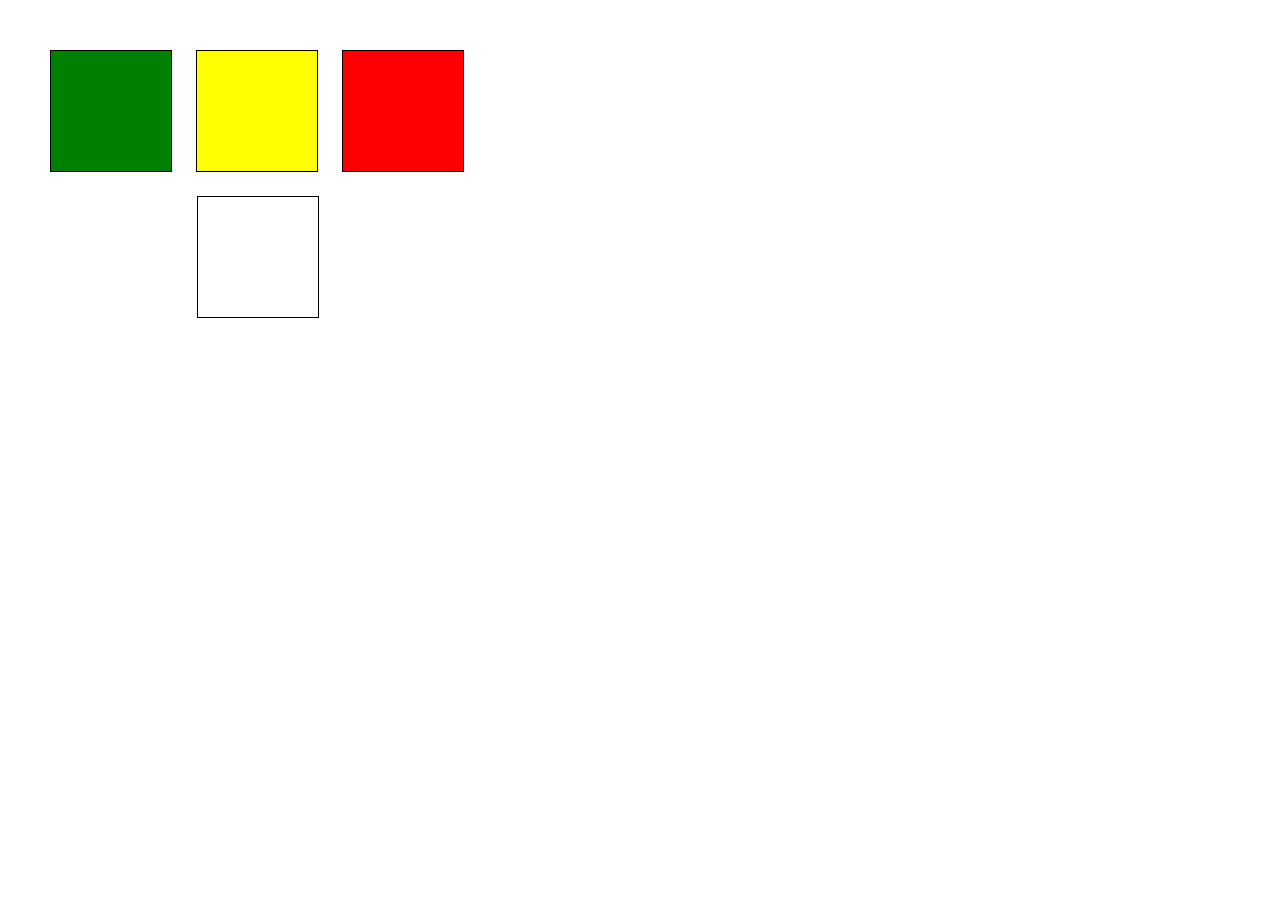
<file: events/task1/index.html>
<!DOCTYPE html>
<html lang="en">
<head>
    <meta charset="UTF-8">
    <meta http-equiv="X-UA-Compatible" content="IE=edge">
    <meta name="viewport" content="width=device-width, initial-scale=1.0">
    <link rel="stylesheet" href="css/main.css">
    <title>Document</title>
</head>
<body>
    <div class="green"></div>
    <div class="yellow"></div>
    <div class="red"></div>
    <br>
    <div class="dinamic"></div>


    <script src="js/script.js"></script>
</body>
</html>
</file>
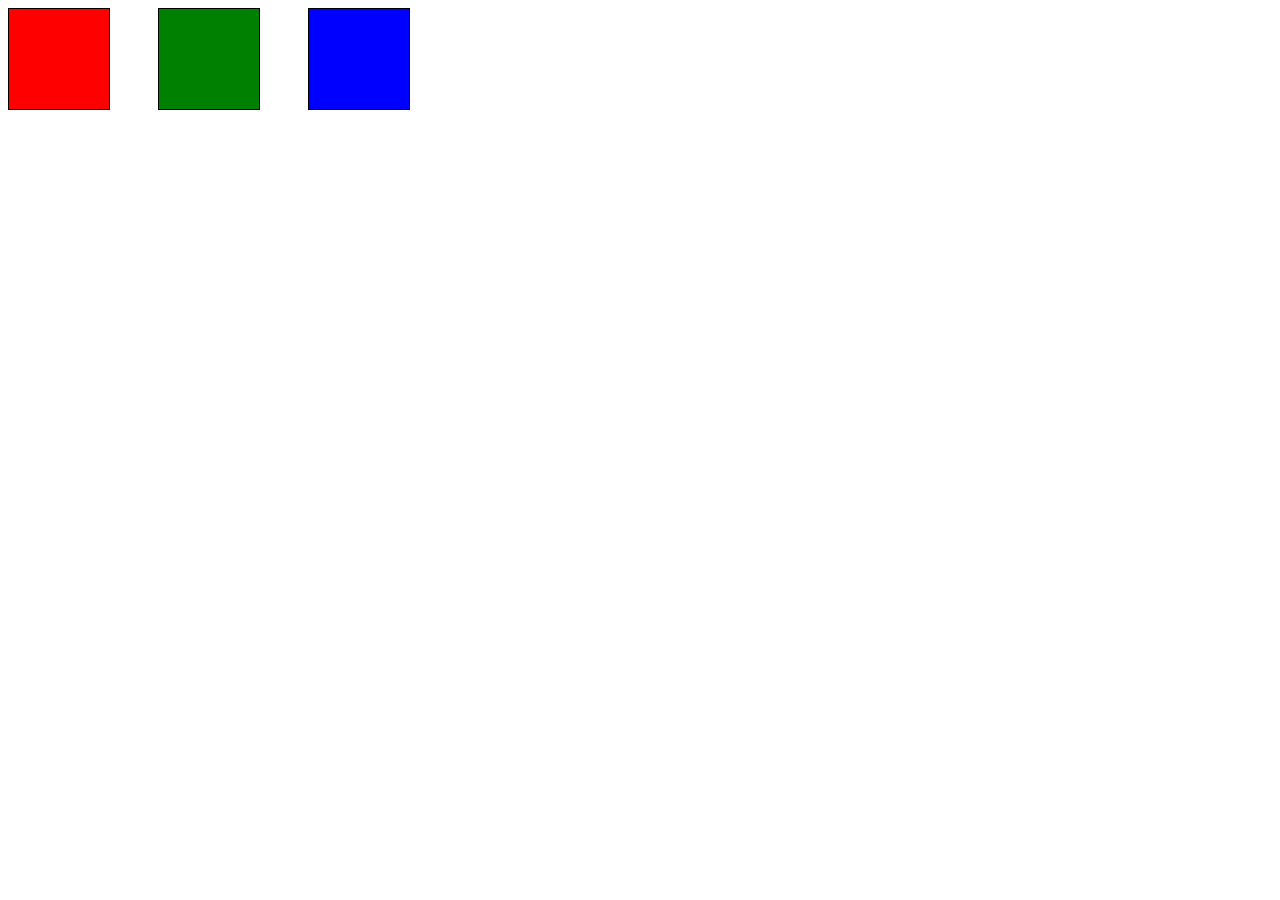
<file: events/task3/index.html>
<!DOCTYPE html>
<html lang="en">
<head>
    <meta charset="UTF-8">
    <meta http-equiv="X-UA-Compatible" content="IE=edge">
    <meta name="viewport" content="width=device-width, initial-scale=1.0">
    <link rel="stylesheet" href="css/main.css">
    <title>Document</title>
</head>
<body>
<div id="first"></div>
<div id="second"></div>
<div id="third"></div>

<script src="js/script.js"></script>
</body>
</html>
</file>
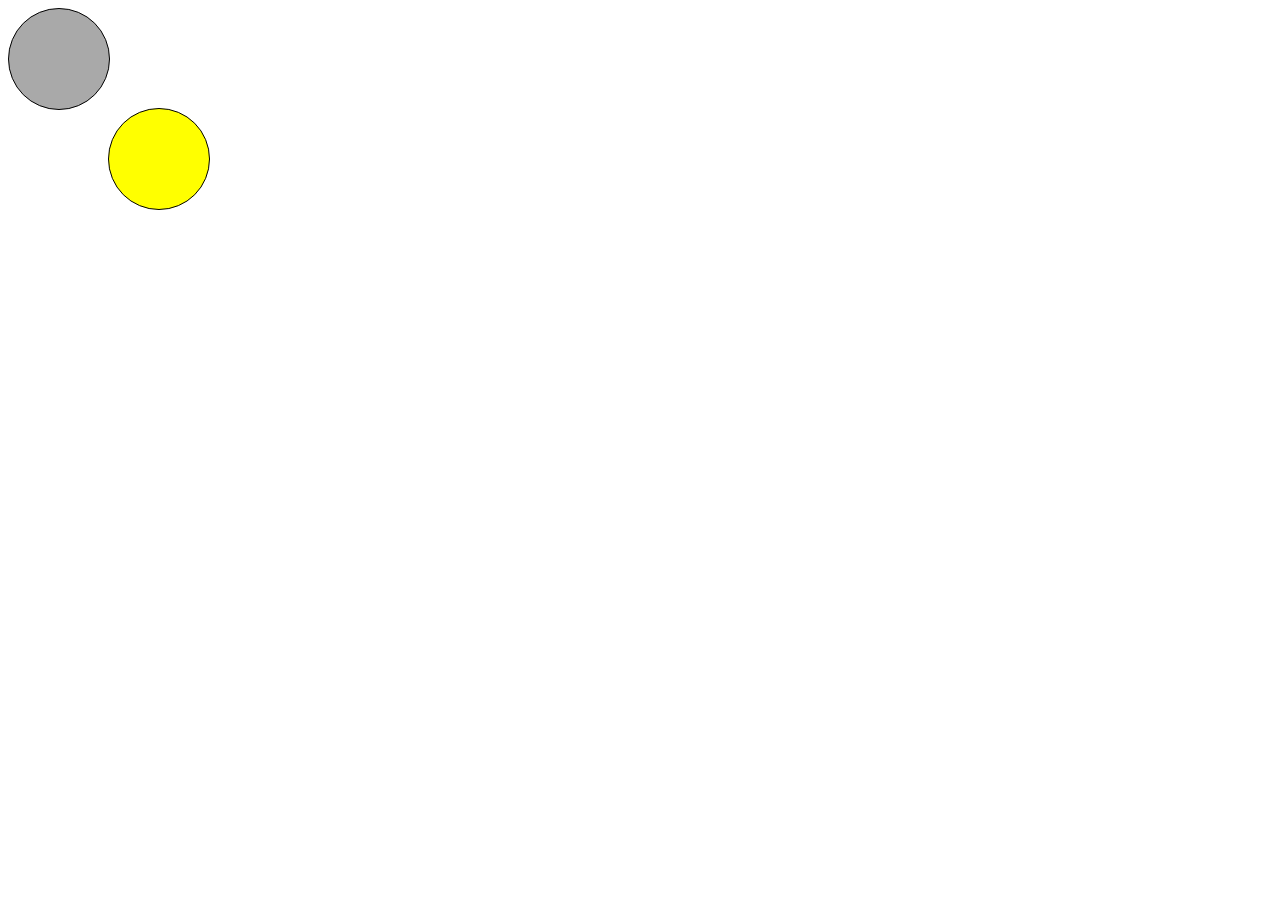
<file: dom/task1(drag&drop)/indx.html>
<!DOCTYPE html>
<html lang="en">
<head>
    <meta charset="UTF-8">
    <meta http-equiv="X-UA-Compatible" content="IE=edge">
    <meta name="viewport" content="width=device-width, initial-scale=1.0">
    <link rel="stylesheet" href="css/style.css">
    <title>Document</title>
</head>
<body>
    <div id="div1"></div>
    <div id="div2"></div>

    <script src="js/script.js"></script>
</body>
</html>
</file>
<file: events/task1/css/main.css>
*{
    margin: 10px;
    padding: 10px;
}
div{
    height: 100px;
    width: 100px;
    border: 1px solid;
    display: inline-block;
}
.green{
    background-color: green;
}
.yellow{
    background-color: yellow;
}
.red{
    background-color: red;
}
.dinamic{
    margin-left: 157px;
}
</file>
<file: events/task3/css/main.css>
body{
    position: relative;
}
div{
    height: 100px;
    width: 100px;
    border: 1px solid;
    position: absolute;
}
#first{
    background-color: red;
}
#second{
    background-color: green;
    margin-left: 150px;
}
#third{
    background-color: blue;
    margin-left: 300px;

}
</file>
<file: dom/task1(drag&drop)/css/style.css>
body{
    position: relative;
}
#div1{
    background-color: darkgray;
    border: 1px solid black;
    border-radius: 50%;
    height: 100px;
    width: 100px;
    position: absolute;
}
#div2{
    background-color: yellow;
    border: 1px solid black;
    border-radius: 50%;
    height: 100px;
    width: 100px;
    position: absolute;
    margin: 100px;
}
</file>
